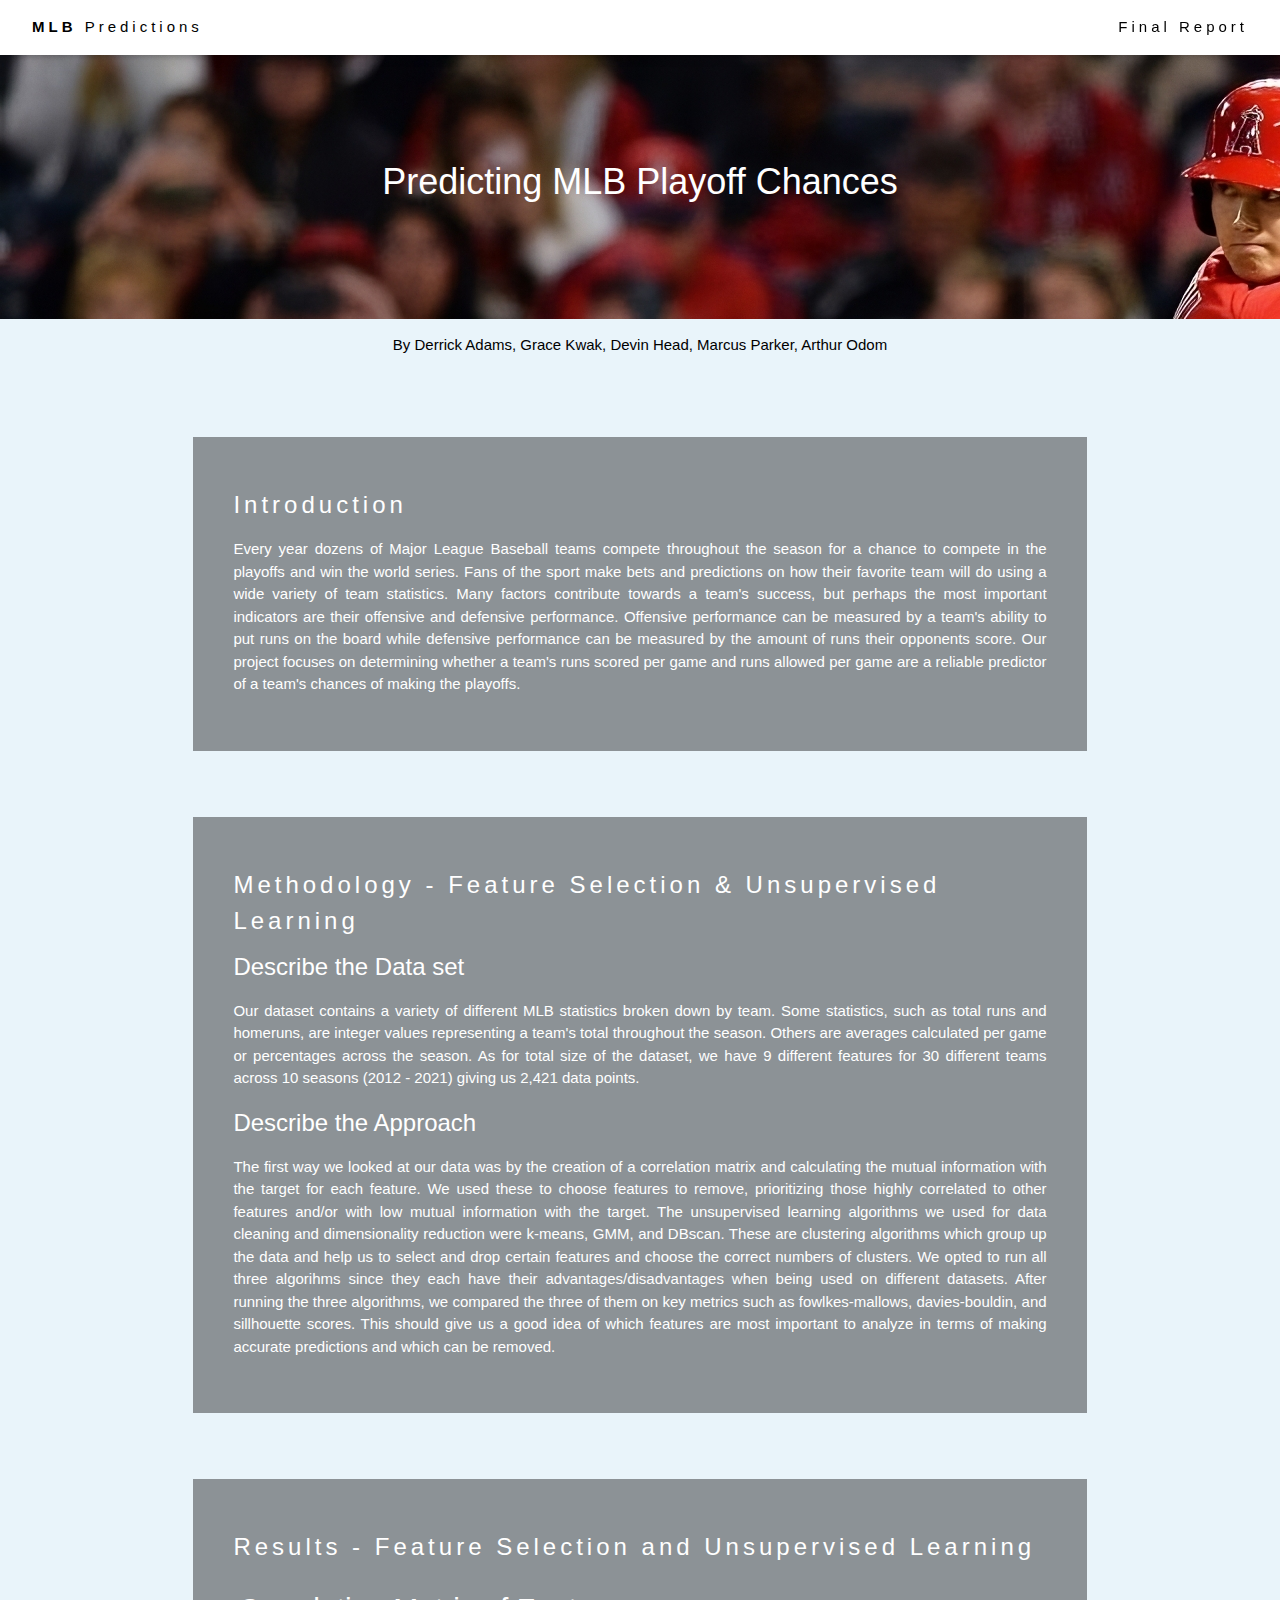
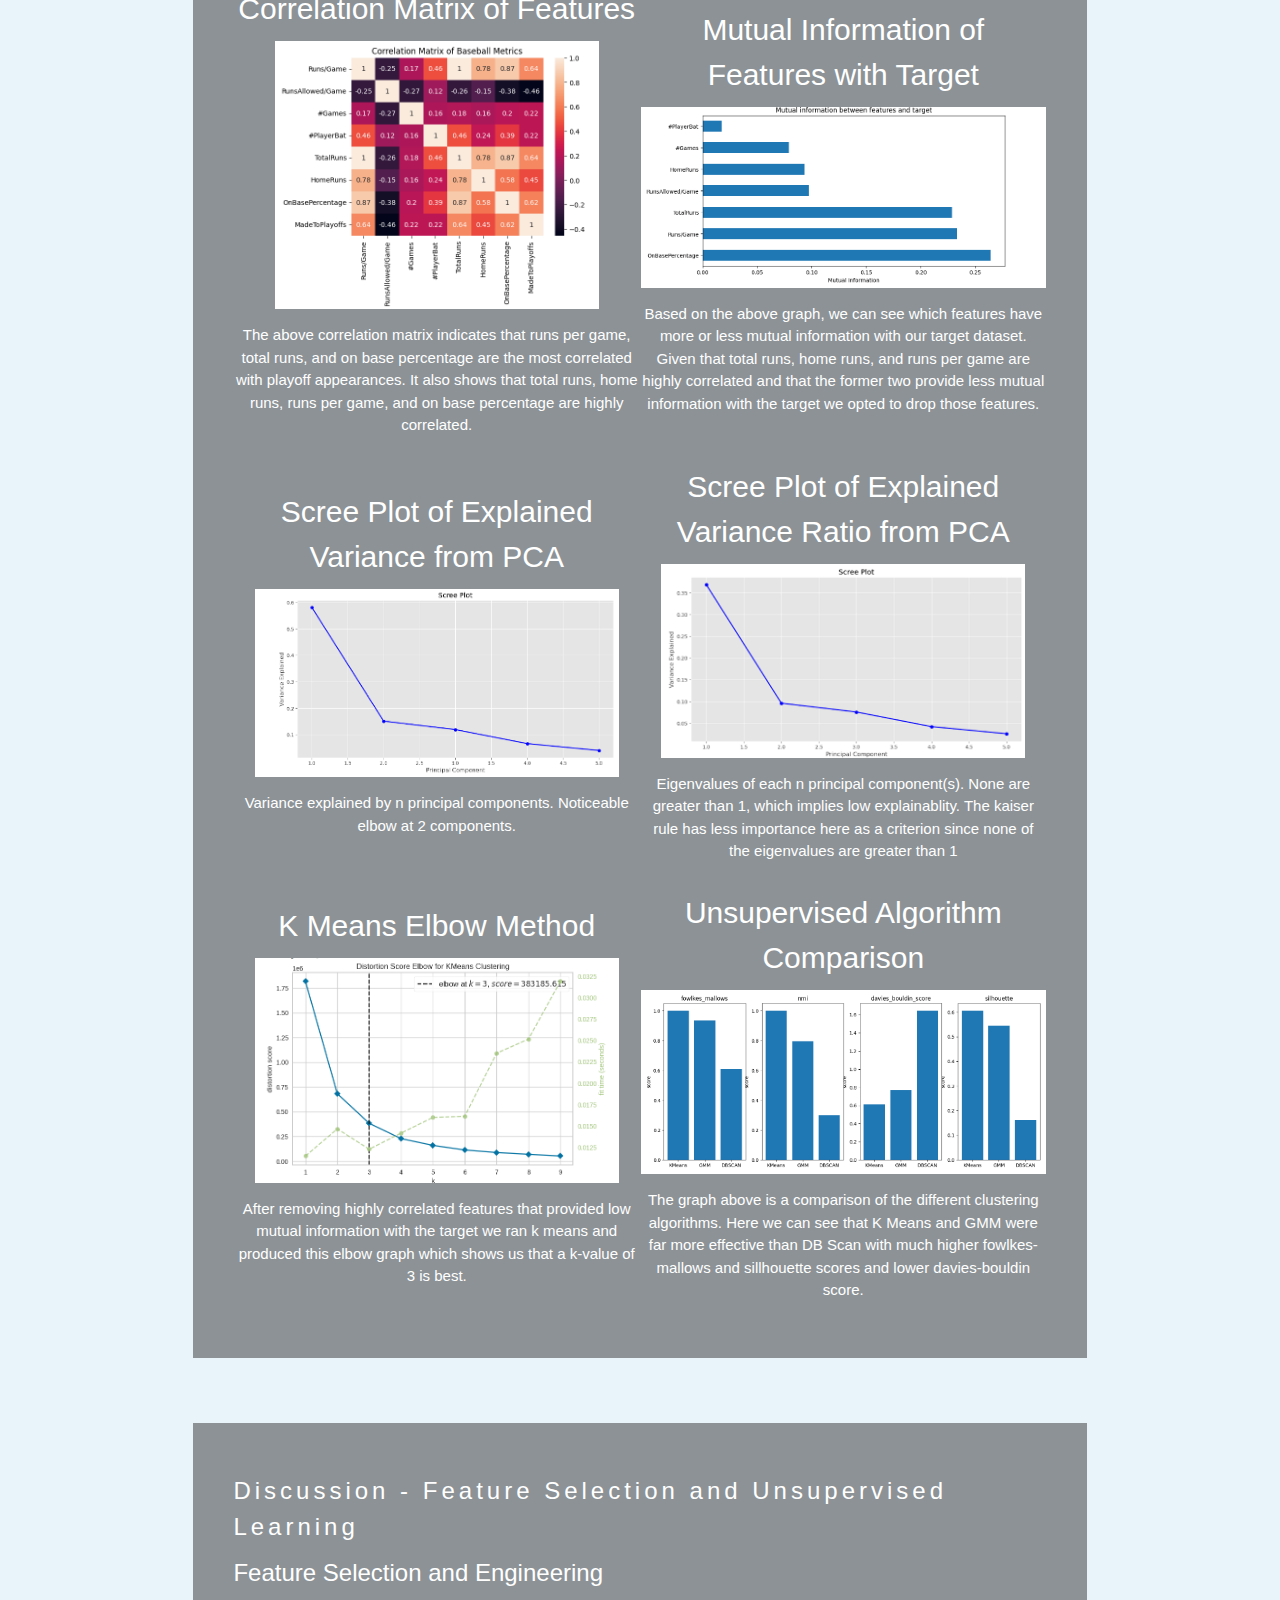
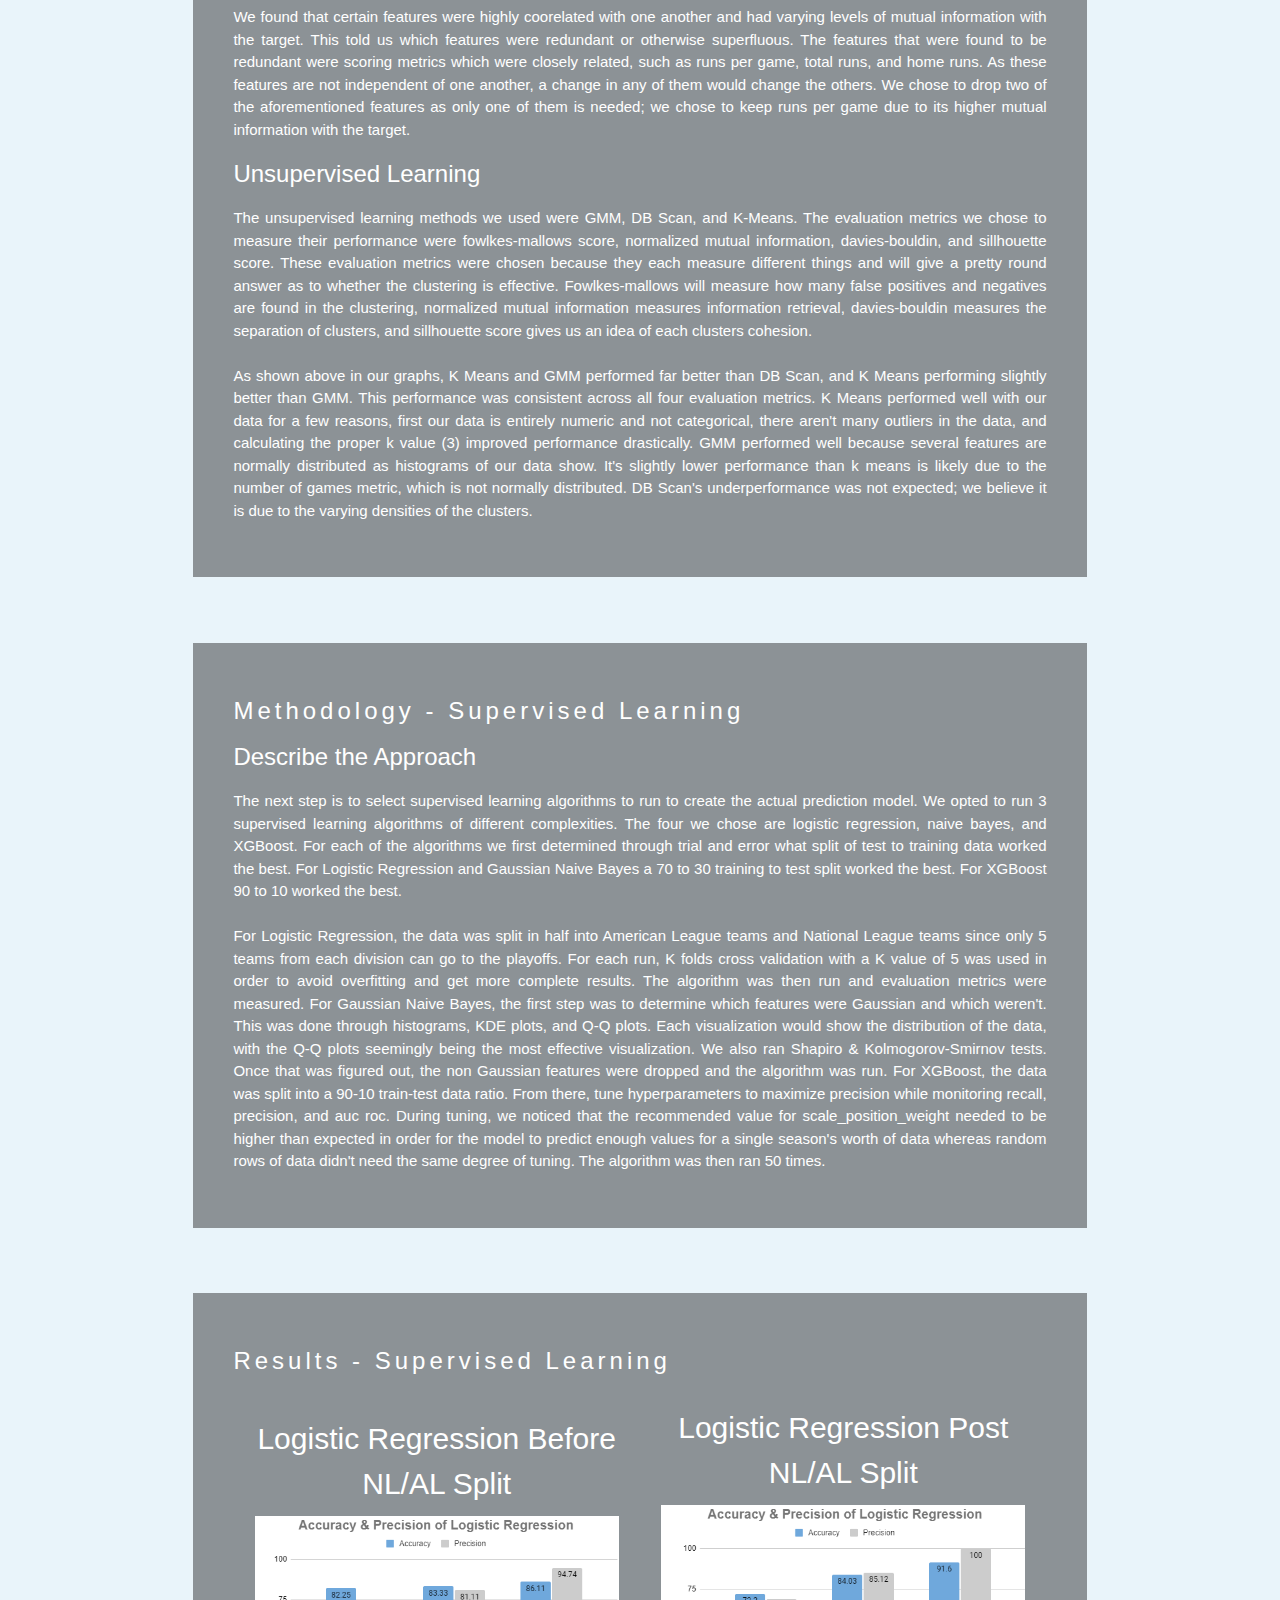
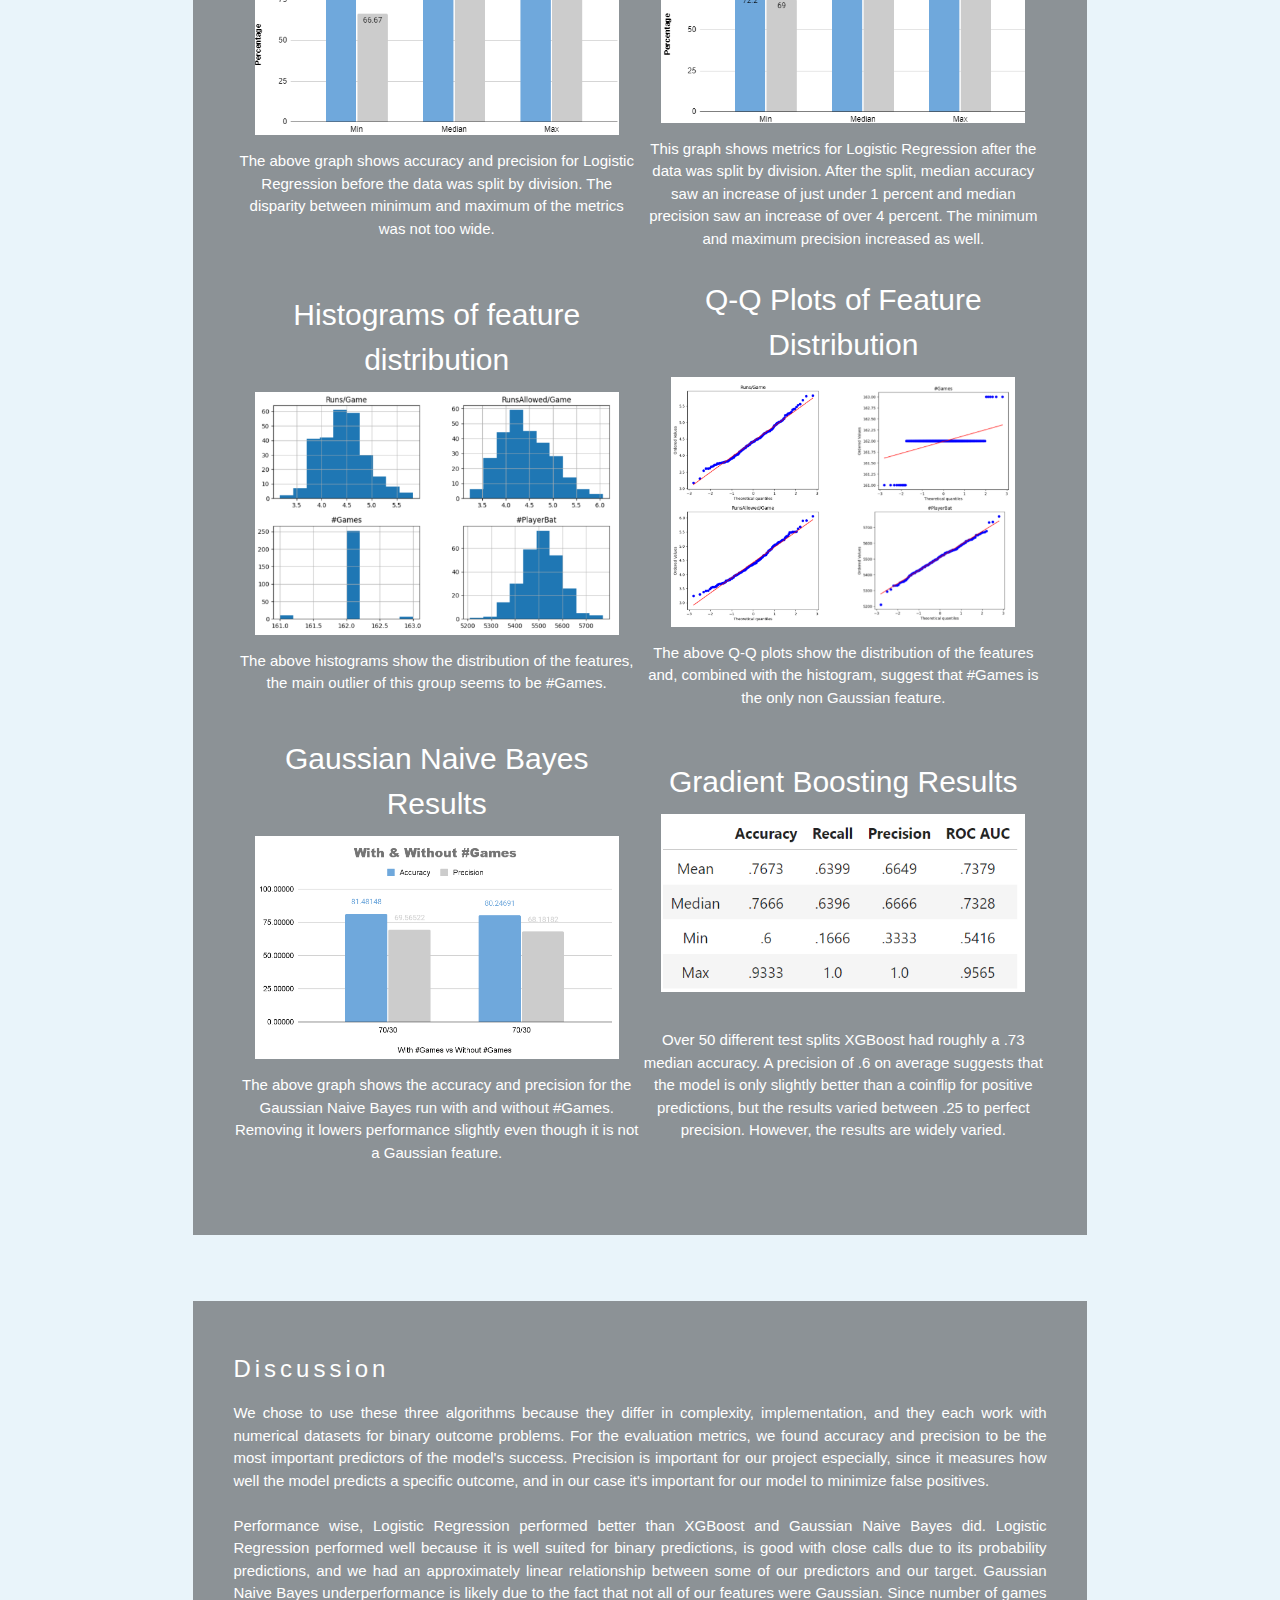
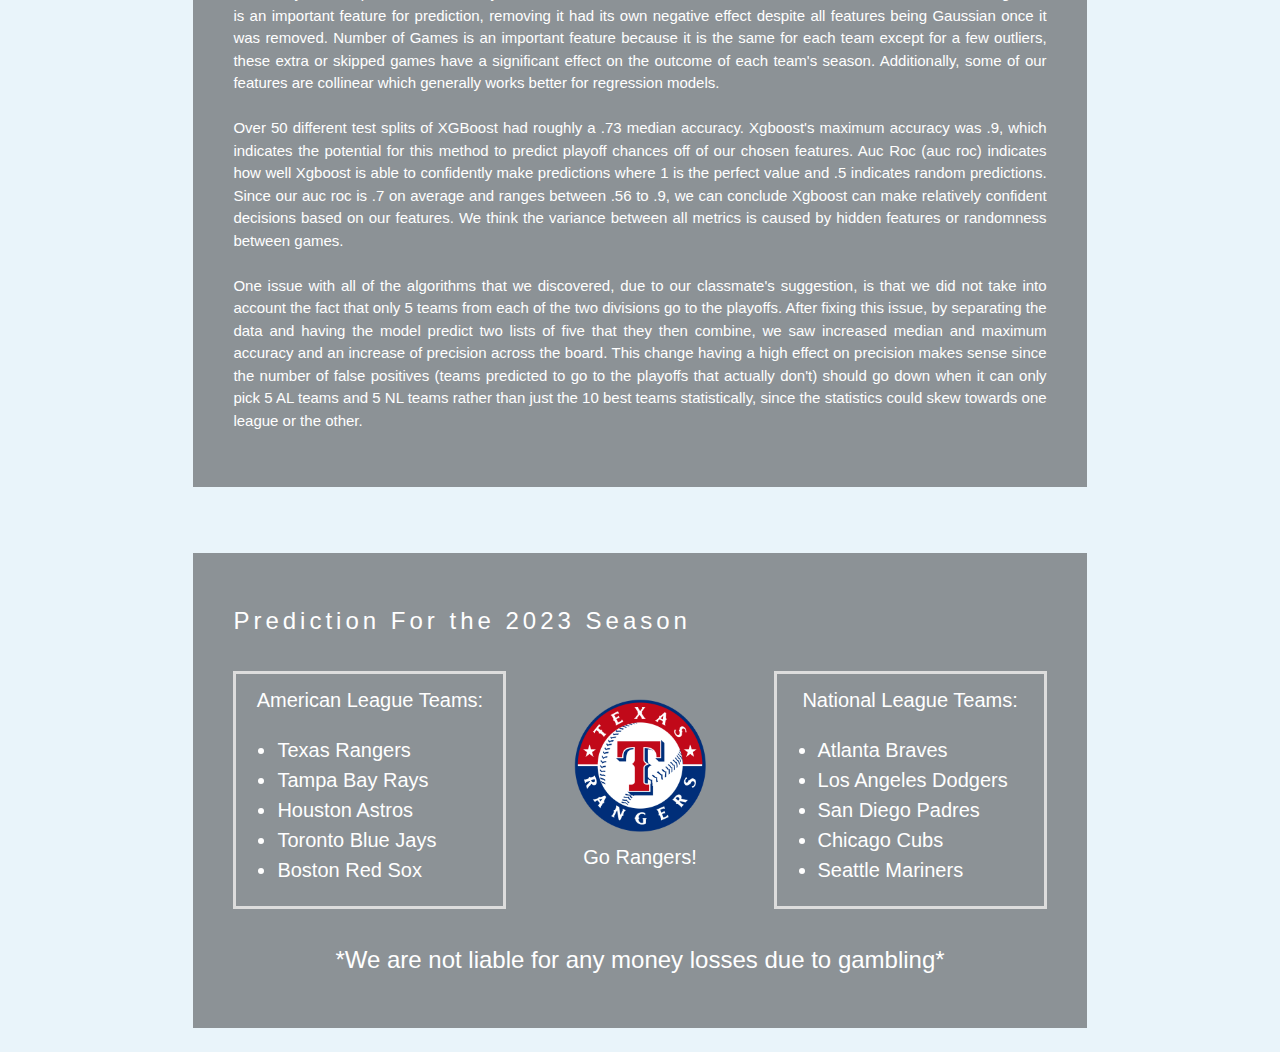
<file: final.html>
<!DOCTYPE html>
<html lang="eng">
    <head>
        <meta http-equiv="X-UA-Compatible" content="IE=edge">
        <meta name="viewport" content="width=device-width, initial-scale=1.0">
        <link rel="stylesheet" href="mlstyles.css">
        <title>Final Report</title>
        <link rel="stylesheet" href="https://www.w3schools.com/w3css/4/w3.css">
    </head>

    <body>
    <br><br>
    <!--Nav Bar-->
    <div class="w3-top">
        <div class="w3-bar w3-white w3-wide w3-padding w3-card">
            <a href="final.html" class="w3-bar-item w3-button"><b>MLB</b> Predictions</a>
            <div class="w3-right w3-hide-small">
                <a href="final.html" class="w3-bar-item w3-button">Final Report</a>
            </div>
        </div>
    </div>
    <div class="header">
        <h1>Predicting MLB Playoff Chances</h1>
      </div>
        <p style="text-align: center;">
            By Derrick Adams, Grace Kwak, Devin Head, Marcus Parker, Arthur Odom
        </p>
        <!--Master Table-->
        <table>
            <tr>
                <td>
                    <!--Table of Proposal Topics-->
                    <table>
                            <td>
                                <div class="box">
                                    <h1>
                                        Introduction
                                    </h1>
                                    <p>
                                        Every year dozens of Major League Baseball teams compete throughout the season for a chance to compete in the playoffs and win the world series. Fans of the sport make bets and predictions on how their favorite team will do using a wide variety of team statistics.
                                        Many factors contribute towards a team's success, but perhaps the most important indicators are their offensive and defensive performance.
                                        Offensive performance can be measured by a team's ability to put runs on the board while defensive performance can be measured by the amount of runs their opponents score.
                                        Our project focuses on determining whether a team's runs scored per game and runs allowed per game are a reliable predictor of a team's chances of making the playoffs.
                                    </p>
                                </div>
                            </td>
                        </tr>
                        <tr>
                            <td>
                                <div class="box">
                                    <h1>
                                        Methodology - Feature Selection & Unsupervised Learning
                                    </h1>
                                    <h3>
                                        Describe the Data set
                                    </h3>
                                    <p>
                                        Our dataset contains a variety of different MLB statistics broken down by team.
                                        Some statistics, such as total runs and homeruns, are integer values representing a team's total throughout the season.
                                        Others are averages calculated per game or percentages across the season. As for total size of the dataset, we have 9 different features for 30 different teams
                                        across 10 seasons (2012 - 2021) giving us 2,421 data points.
                                    </p>
                                    <h3>
                                        Describe the Approach
                                    </h3>
                                    <p>
                                        The first way we looked at our data was by the creation of a correlation matrix and calculating the mutual information with the target for each feature.
                                        We used these to choose features to remove, prioritizing those highly correlated to other features and/or with low mutual information with the target.
                                        The unsupervised learning algorithms we used for data cleaning and dimensionality reduction were k-means, GMM, and DBscan. 
                                        These are clustering algorithms which group up the data and help us to select and drop certain features and choose the correct numbers of clusters.
                                        We opted to run all three algorihms since they each have their advantages/disadvantages when being used on different datasets.
                                        After running the three algorithms, we compared the three of them on key metrics such as fowlkes-mallows, davies-bouldin, and sillhouette scores.
                                        This should give us a good idea of which features are most important to analyze in terms of making accurate predictions and which can be removed.
                                    </p>
                                </div>
                            </td>
                        </tr>
                        <tr>
                            <td>
                                <div class="box">
                                    <h1>
                                        Results - Feature Selection and Unsupervised Learning
                                    </h1>
                                    <table>
                                        <tr>
                                            <td>
                                                <h2>Correlation Matrix of Features</h2> 
                                                <img src="mlimages/image4.png" style="width: 80%;">
                                                <p style="text-align: center;">The above correlation matrix indicates that runs per game, total runs, and on base percentage are the most correlated with playoff appearances.
                                                    It also shows that total runs, home runs, runs per game, and on base percentage are highly correlated.</p>
                                            </td>
                                            <td>
                                                <h2>Mutual Information of Features with Target</h2>
                                                <img src="mlimages/MutualInfo.PNG" style="width: 100%;">
                                                <p style="text-align: center;">Based on the above graph, we can see which features have more or less mutual information with our target dataset. Given that total runs, home runs, and runs per game are highly correlated
                                                    and that the former two provide less mutual information with the target we opted to drop those features.</p>
                                        </tr>
                                        <tr>
                                            <td>
                                                <h2>Scree Plot of Explained Variance from PCA</h2>
                                                <img src="mlimages/varexp.png" style="width: 90%;">
                                                <p style="text-align: center;">Variance explained by n principal components. Noticeable elbow at 2 components.</p>                                                
                                            </td>
                                            <td>
                                                <h2>Scree Plot of Explained Variance Ratio from PCA</h2>
                                                <img src="mlimages/varexpratio.png" style="width: 90%;">
                                                <p style="text-align: center;">Eigenvalues of each n principal component(s). None are greater than 1, which implies low explainablity. The kaiser rule has less importance here as a criterion since none of the eigenvalues are greater than 1</p>
                                            </td>
                                        </tr>
                                        <tr>
                                            <td>
                                                <h2>K Means Elbow Method</h2> 
                                                <img src="mlimages/kmeanselbow.PNG" style="width: 90%">
                                                <p style="text-align: center; width: 100%;">After removing highly correlated features that provided low mutual information with the target we ran k means and produced this elbow graph which shows us that a k-value of 3 is best.</p>
                                            </td>
                                            <td>
                                                <h2>Unsupervised Algorithm Comparison</h2>
                                                <img src="mlimages/algocomp.PNG" style="width: 100%;">
                                                <p style="text-align: center;">The graph above is a comparison of the different clustering algorithms. Here we can see that K Means and GMM were far more effective than DB Scan with much higher fowlkes-mallows and sillhouette scores and lower davies-bouldin score.</p>
                                        </tr>
                                    </table>                                    
                                </div>
                            </td>
                        </tr>

                        <tr>
                            <td>
                                <div class="box">
                                    <h1>
                                        Discussion - Feature Selection and Unsupervised Learning
                                    </h1>
                                    <h3>
                                        Feature Selection and Engineering
                                    </h3>
                                    <p>
                                        We found that certain features were highly coorelated with one another and had varying levels of mutual information with the target.
                                        This told us which features were redundant or otherwise superfluous.
                                        The features that were found to be redundant were scoring metrics which were closely related, such as runs per game, total runs, and home runs.
                                        As these features are not independent of one another, a change in any of them would change the others.
                                        We chose to drop two of the aforementioned features as only one of them is needed; we chose to keep runs per game due to its higher mutual information with the target.
                                    </p>
                                    <h3>
                                        Unsupervised Learning
                                    </h3>
                                    <p>
                                        The unsupervised learning methods we used were GMM, DB Scan, and K-Means. The evaluation metrics we chose to measure their performance were fowlkes-mallows score, normalized mutual information, davies-bouldin, and sillhouette score.
                                        These evaluation metrics were chosen because they each measure different things and will give a pretty round answer as to whether the clustering is effective.
                                        Fowlkes-mallows will measure how many false positives and negatives are found in the clustering, normalized mutual information measures information retrieval, davies-bouldin measures the separation of clusters, and sillhouette score gives us an idea of each clusters cohesion.
                                        <br><br>
                                        As shown above in our graphs, K Means and GMM performed far better than DB Scan, and K Means performing slightly better than GMM. This performance was consistent across all four evaluation metrics.
                                        K Means performed well with our data for a few reasons, first our data is entirely numeric and not categorical, there aren't many outliers in the data, and calculating the proper k value (3) improved performance drastically.
                                        GMM performed well because several features are normally distributed as histograms of our data show. It's slightly lower performance than k means is likely due to the number of games metric, which is not normally distributed.
                                        DB Scan's underperformance was not expected; we believe it is due to the varying densities of the clusters.
                                    </p>
                                </div>
                            </td>
                        </tr>

                        <tr>
                            <td>
                                <div class="box">
                                    <h1>
                                        Methodology - Supervised Learning
                                    </h1>
                                    <h3>
                                        Describe the Approach
                                    </h3>
                                    <p>
                                        The next step is to select supervised learning algorithms to run to create the actual prediction model. We opted to run 3 supervised learning algorithms of different complexities.
                                        The four we chose are logistic regression, naive bayes, and XGBoost.
                                        For each of the algorithms we first determined through trial and error what split of test to training data worked the best.
                                        For Logistic Regression and Gaussian Naive Bayes a 70 to 30 training to test split worked the best. For XGBoost 90 to 10 worked the best.
                                        <br><br>
                                        For Logistic Regression, the data was split in half into American League teams and National League teams since only 5 teams from each division can go to the playoffs.
                                        For each run, K folds cross validation with a K value of 5 was used in order to avoid overfitting and get more complete results.
                                        The algorithm was then run and evaluation metrics were measured.
                                        For Gaussian Naive Bayes, the first step was to determine which features were Gaussian and which weren't.
                                        This was done through histograms, KDE plots, and Q-Q plots. Each visualization would show the distribution of the data, with the Q-Q plots seemingly being the most effective visualization. We also ran Shapiro & Kolmogorov-Smirnov tests.
                                        Once that was figured out, the non Gaussian features were dropped and the algorithm was run.
                                        For XGBoost, the data was split into a 90-10 train-test data ratio. From there, tune hyperparameters to maximize precision while monitoring recall, precision, and auc roc.
                                        During tuning, we noticed that the recommended value for scale_position_weight needed to be higher than expected in order for the model to predict enough values for a single season's worth of data whereas random rows of data didn't need the same degree of tuning. 
                                        The algorithm was then ran 50 times.
                                    </p>
                                </div>
                            </td>
                        </tr>
                        <tr>
                            <td>
                                <div class="box">
                                    <h1>
                                        Results - Supervised Learning
                                    </h1>
                                    <p>
                                        <table>
                                            <tr>
                                                <td>
                                                    <h2>Logistic Regression Before NL/AL Split</h2> 
                                                    <img src="mlimages/logregmetricspresplit.PNG" style="width: 90%;">
                                                    <p style="text-align: center;">The above graph shows accuracy and precision for Logistic Regression before the data was split by division.
                                                        The disparity between minimum and maximum of the metrics was not too wide.</p>
                                                </td>
                                                <td>
                                                    <h2>Logistic Regression Post NL/AL Split</h2>
                                                    <img src="mlimages/logmetricssplit.PNG" style="width: 90%;">
                                                    <p style="text-align: center;">This graph shows metrics for Logistic Regression after the data was split by division.
                                                    After the split, median accuracy saw an increase of just under 1 percent and median precision saw an increase of over 4 percent. The minimum and maximum precision increased as well.</p>
                                            </tr>
                                            <tr>
                                                <td>
                                                    <h2>Histograms of feature distribution</h2>
                                                    <img src="mlimages/histograms.PNG" style="width: 90%;">
                                                    <p style="text-align: center;">The above histograms show the distribution of the features, the main outlier of this group seems to be #Games.</p>                                                
                                                </td>
                                                <td>
                                                    <h2>Q-Q Plots of Feature Distribution</h2>
                                                    <img src="mlimages/qqplot.PNG" style="width: 85%;">
                                                    <p style="text-align: center;">The above Q-Q plots show the distribution of the features and, combined with the histogram, suggest that #Games is the only non Gaussian feature.</p>
                                                </td>
                                            </tr>
                                            <tr>
                                                <td>
                                                    <h2>Gaussian Naive Bayes Results</h2> 
                                                    <img src="mlimages/gaussiannaivebayes.PNG" style="width: 90%">
                                                    <p style="text-align: center; width: 100%;">The above graph shows the accuracy and precision for the Gaussian Naive Bayes run with and without #Games. Removing it lowers performance slightly even though it is not a Gaussian feature.</p>
                                                </td>
                                                <td>
                                                    <h2>Gradient Boosting Results</h2>
                                                    <img src="mlimages/xgboosttable.PNG" style="width: 90%;">
                                                    <p style="text-align: center;"><br>Over 50 different test splits XGBoost had roughly a .73 median accuracy. A precision of .6 on average suggests that the model is only slightly better than a coinflip for positive predictions, but the results varied between .25 to perfect precision. However, the results are widely varied.</p>
                                            </tr>
                                        </table>  
                                    </p>
                                </div>
                            </td>
                        </tr>
                        <tr>
                            <td>
                                <div class="box">
                                    <h1>
                                        Discussion
                                    </h1>
                                    <p>
                                        We chose to use these three algorithms because they differ in complexity, implementation, and they each work with numerical datasets for binary outcome problems.
                                        For the evaluation metrics, we found accuracy and precision to be the most important predictors of the model's success.
                                        Precision is important for our project especially, since it measures how well the model predicts a specific outcome, and in our case it's important for our model to minimize false positives.
                                        <br><br>
                                        Performance wise, Logistic Regression performed better than XGBoost and Gaussian Naive Bayes did.
                                        Logistic Regression performed well because it is well suited for binary predictions, is good with close calls due to its probability predictions, and we had an approximately linear relationship between some of our predictors and our target.
                                        Gaussian Naive Bayes underperformance is likely due to the fact that not all of our features were Gaussian. Since number of games is an important feature for prediction, removing it had its own negative effect despite all features being Gaussian once it was removed.
                                        Number of Games is an important feature because it is the same for each team except for a few outliers, these extra or skipped games have a significant effect on the outcome of each team's season.
                                        Additionally, some of our features are collinear which generally works better for regression models.
                                        <br><br>
                                        Over 50 different test splits of XGBoost had roughly a .73 median accuracy. 
                                        Xgboost's maximum accuracy was .9, which indicates the potential for this method to predict playoff chances off of our chosen features.
                                        Auc Roc (auc roc) indicates how well Xgboost is able to confidently make predictions where 1 is the perfect value and .5 indicates random predictions.
                                        Since our auc roc is .7 on average and ranges between .56 to .9, we can conclude Xgboost can make relatively confident decisions based on our features.
                                        We think the variance between all metrics is caused by hidden features or randomness between games.
                                        <br><br>
                                        One issue with all of the algorithms that we discovered, due to our classmate's suggestion, is that we did not take into account the fact that only 5 teams from each of the two divisions go to the playoffs.
                                        After fixing this issue, by separating the data and having the model predict two lists of five that they then combine, we saw increased median and maximum accuracy and an increase of precision across the board.
                                        This change having a high effect on precision makes sense since the number of false positives (teams predicted to go to the playoffs that actually don't) should go down when it can only pick 5 AL teams and 5 NL teams rather than just the 10 best teams statistically, since the statistics could skew towards one league or the other.
                                    </p>
                                </div>
                            </td>
                        </tr>

                        <tr>
                            <td>
                                <div class="box">
                                    <h1>
                                        Prediction For the 2023 Season
                                    </h1>
                                    <br>
                                    <table>
                                        <tr>
                                            <td style="border-width: 3px;">
                                                <h4>American League Teams:
                                                <ul style="text-align: left;">
                                                    <li>Texas Rangers</li>
                                                    <li>Tampa Bay Rays</li>
                                                    <li>Houston Astros</li>
                                                    <li>Toronto Blue Jays</li>
                                                    <li>Boston Red Sox</li>
                                                </ul>
                                            </h4>
                                            </td>
                                            <td>
                                                <img src="mlimages/texasrangers.png" style="width: 50%;">
                                                <h4>Go Rangers!</h4>
                                            </td>
                                            <td style="border-width: 3px;">
                                                <h4>National League Teams:
                                                <ul style="text-align: left;">
                                                    <li>Atlanta Braves</li>
                                                    <li>Los Angeles Dodgers</li>
                                                    <li>San Diego Padres</li>
                                                    <li>Chicago Cubs</li>
                                                    <li>Seattle Mariners</li>
                                                </ul>
                                            </h4>
                                            </td>
                                        </tr>
                                    </table>
                                    <br>
                                    <h3 style="text-align: center;">*We are not liable for any money losses due to gambling*</h3>
                                </div>
                            </td>
                        </tr>
                    </table>
                    <br>
    </body>
</html>
</file>
<file: mlstyles.css>
body{
    margin: 0;
    padding: 0;
    background-color:rgb(233, 244, 250);
}

.box{
    width: 70%;
    background: rgba(0, 0, 0, 0.4);
    padding: 40px;
    text-align: left;
    margin: auto;
    margin-top: 5%;
    color: white;
    font-family: 'Century Gothic', sans-serif;
}

.box-img{
    border-radius: 50%;
    width: 250px;
    height: 250px;
}

.box h1{
    font-size: 24px;
    letter-spacing: 4px;
    font-weight: 100;
}

.box p{

    text-align: justify;
}

.header {
    padding: 100px;
    text-align: center;
    background-image: url("mlimages/headerimg.jpeg");
    color: white;
    font-size: 40px;
  }

table {
    font-family: arial, sans-serif;
    border-collapse: collapse;
    width: 100%;
    table-layout: fixed
  }
  
  td, th {
    border: 0px solid #dddddd;
    text-align: center;
  }
</file>
